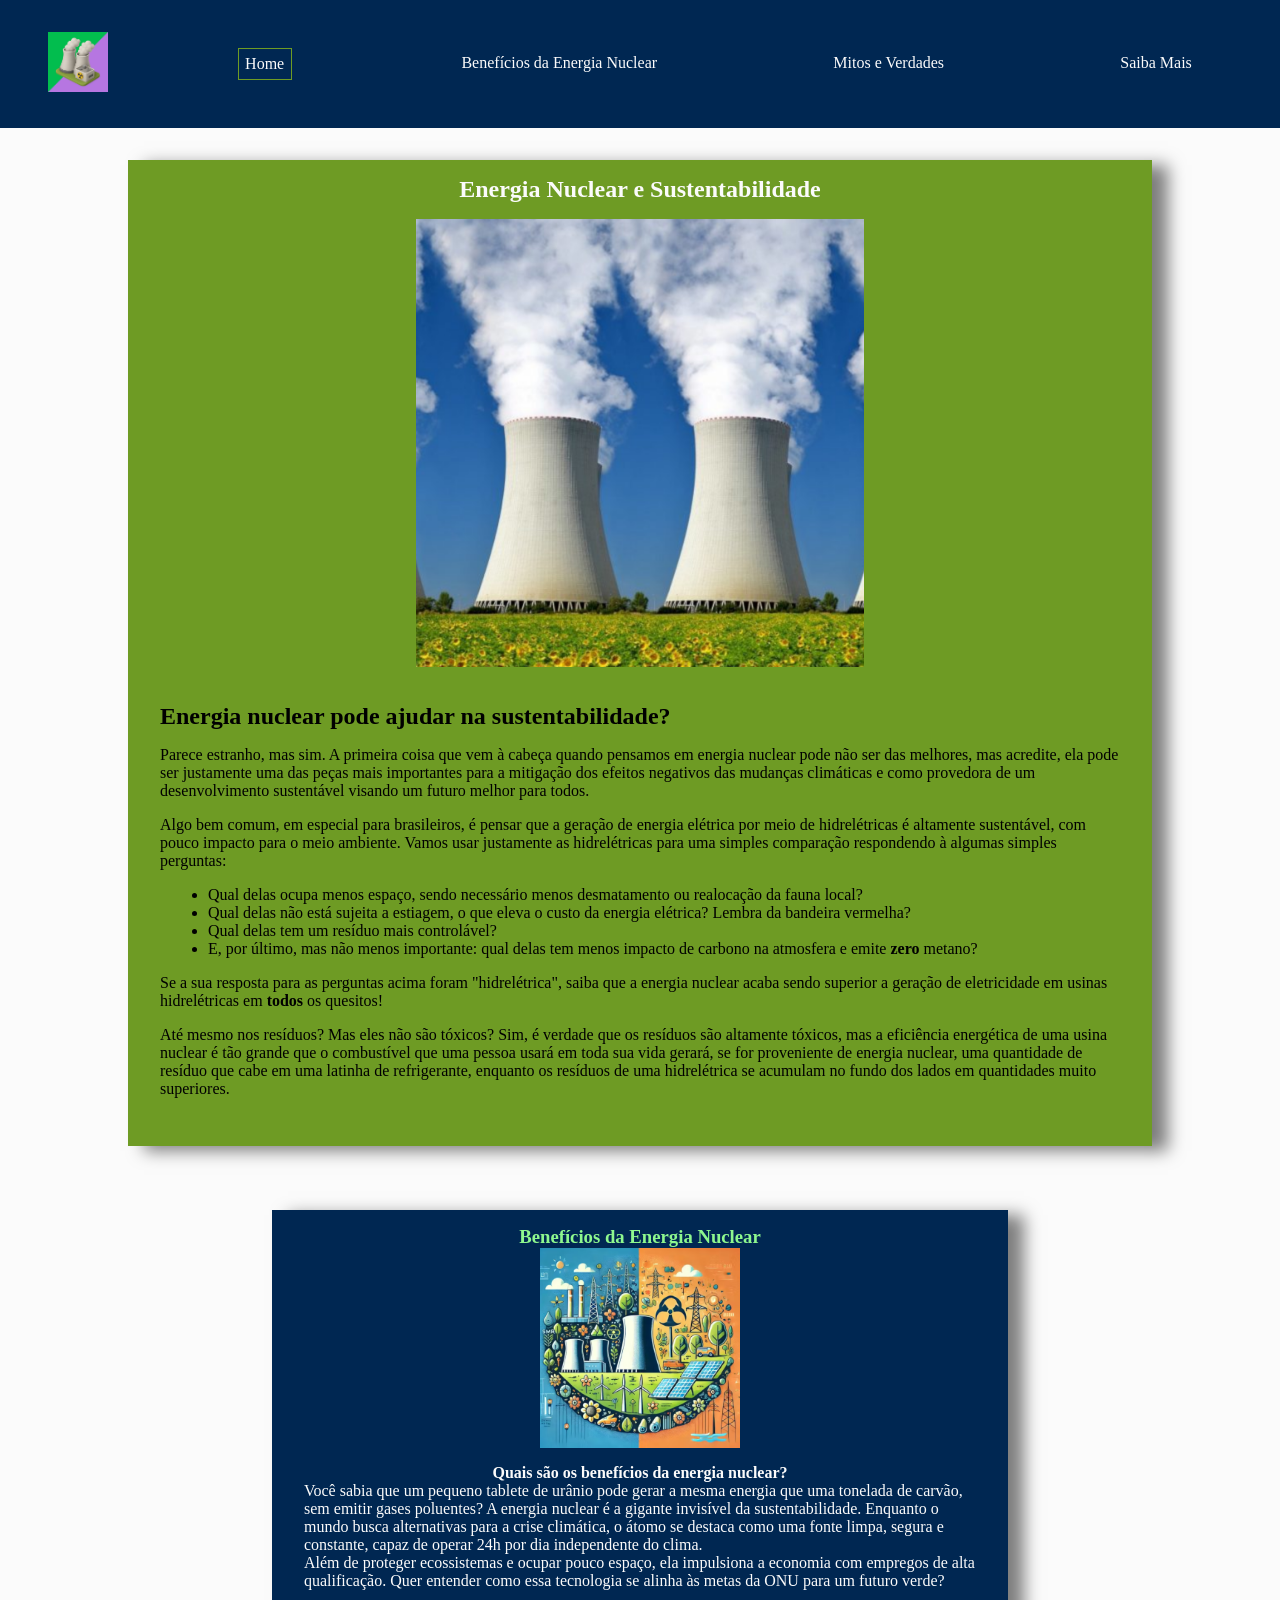
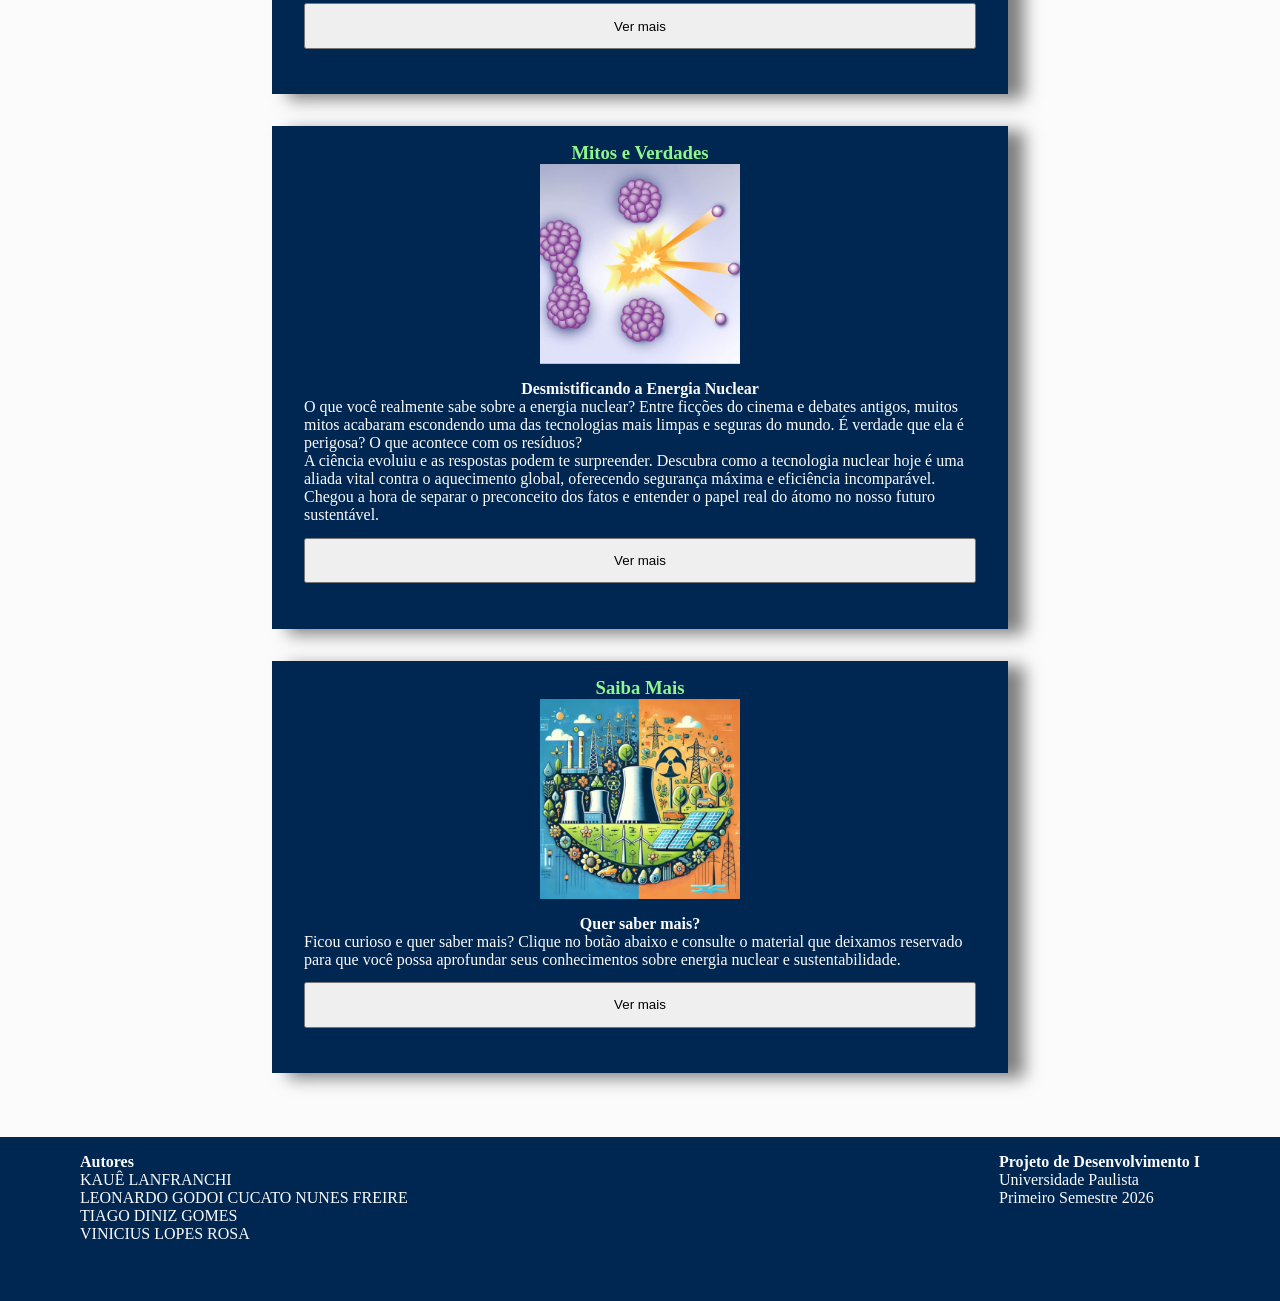
<file: html/index.html>
<!DOCTYPE html>
<html lang="pt-br">

<head>
    <meta charset="UTF-8">
    <meta name="viewport" content="width=device-width, initial-scale=1.0">
    <link rel="stylesheet" href="../styles/index.css">
    <title>Home</title>
</head>

<body>
    <header>
        <div class="logo-container">
            <!--Não esquecer de trocar o alt uma vez que a imagem estiver estabelecida-->
            <a href="./index.html"><img src="../img/logo.png" alt="imagem temporária"></a>
        </div>
        <nav>
            <ul>
                <li class="current-page"><a href="./index.html">Home</a></li>
                <li><a href="./beneficios_energ_nuclear.html">Benefícios da Energia Nuclear</a></li>
                <li><a href="./mitos_verdades.html">Mitos e Verdades</a></li>
                <li><a href="./saiba_mais.html">Saiba Mais</a></li>
            </ul>
        </nav>
    </header>

    <main>
        <section id="hero" class="section-content hero">
            <h1>Energia Nuclear e Sustentabilidade</h1>
            <div class="main-content">
                <div class="image-container">
                    <!--Não esquecer de trocar o alt uma vez que a imagem estiver estabelecida-->
                    <img src="../img/nuke.png" alt="imagem temporária">
                </div>
                <article class="about-the-project">
                    <h2>Energia nuclear pode ajudar na sustentabilidade?</h2>
                    <p>Parece estranho, mas sim. A primeira coisa que vem à cabeça quando pensamos em energia nuclear
                        pode não ser das melhores, mas acredite, ela pode ser justamente uma das peças mais importantes
                        para a mitigação dos efeitos negativos das mudanças climáticas e como provedora de um
                        desenvolvimento sustentável visando um futuro melhor para todos.</p>
                    <p>Algo bem comum, em especial para brasileiros, é pensar que a geração de energia elétrica por meio
                        de hidrelétricas é altamente sustentável, com pouco impacto para o meio ambiente. Vamos usar
                        justamente as hidrelétricas para uma simples comparação respondendo à algumas simples perguntas:
                    </p>
                    <ul>
                        <li>Qual delas ocupa menos espaço, sendo necessário menos desmatamento ou realocação da fauna
                            local?</li>
                        <li>Qual delas não está sujeita a estiagem, o que eleva o custo da energia elétrica? Lembra da
                            bandeira vermelha?</li>
                        <li>Qual delas tem um resíduo mais controlável?</li>
                        <li>E, por último, mas não menos importante: qual delas tem menos impacto de carbono na
                            atmosfera e emite <strong>zero</strong> metano?</li>
                    </ul>
                    <p>Se a sua resposta para as perguntas acima foram "hidrelétrica", saiba que a energia nuclear acaba
                        sendo superior a geração de eletricidade em usinas hidrelétricas em <strong>todos</strong> os
                        quesitos!</p>
                    <p>Até mesmo nos resíduos? Mas eles não são tóxicos? Sim, é verdade que os resíduos são altamente
                        tóxicos, mas a eficiência energética de uma usina nuclear é tão grande que o combustível que uma
                        pessoa usará em toda sua vida gerará, se for proveniente de energia nuclear, uma quantidade de
                        resíduo que cabe em uma latinha de refrigerante, enquanto os resíduos de uma hidrelétrica se
                        acumulam no fundo dos lados em quantidades muito superiores.</p>
                </article>
            </div>
        </section>
        <section class="section-content secoes-intro">
            <article class="intro-subject-cta">
                <h3>Benefícios da Energia Nuclear</h3>
                <div class="content">
                    <div class="image-container">
                        <!--Não esquecer de trocar o alt uma vez que a imagem estiver estabelecida-->
                        <img src="../img/benefits.png" alt="imagem temporaria">
                    </div>
                    <div class="content-intro">
                        <h4>Quais são os benefícios da energia nuclear?</h4>
                        <p>Você sabia que um pequeno tablete de urânio pode gerar a mesma energia que uma tonelada de
                            carvão, sem emitir gases poluentes? A energia nuclear é a gigante invisível da
                            sustentabilidade. Enquanto o mundo busca alternativas para a crise climática, o átomo se
                            destaca como uma fonte limpa, segura e constante, capaz de operar 24h por dia independente
                            do clima.</p>
                        <p>Além de proteger ecossistemas e ocupar pouco espaço, ela impulsiona a economia com empregos
                            de alta qualificação. Quer entender como essa tecnologia se alinha às metas da ONU para um
                            futuro verde?</p>
                        <a class="redirect-link" href="./beneficios_energ_nuclear.html"><button class="btn-ver-mais">Ver
                                mais</button></a>
                    </div>
                </div>
            </article>
            <article class="intro-subject-cta">
                <h3>Mitos e Verdades</h3>
                <div class="content">
                    <div class="image-container">
                        <!--Não esquecer de trocar o alt uma vez que a imagem estiver estabelecida-->
                        <img src="../img/saiba-mais.jpg" alt="imagem temporaria">
                    </div>
                    <div class="content-intro">
                        <h4>Desmistificando a Energia Nuclear</h4>
                        <p>O que você realmente sabe sobre a energia nuclear? Entre ficções do cinema e debates antigos,
                            muitos mitos acabaram escondendo uma das tecnologias mais limpas e seguras do mundo. É
                            verdade que ela é perigosa? O que acontece com os resíduos?</p>
                        <p>A ciência evoluiu e as respostas podem te surpreender. Descubra como a tecnologia nuclear
                            hoje é uma aliada vital contra o aquecimento global, oferecendo segurança máxima e
                            eficiência incomparável. Chegou a hora de separar o preconceito dos fatos e entender o papel
                            real do átomo no nosso futuro sustentável.</p>
                        <a class="redirect-link" href="./mitos_verdades.html"><button class="btn-ver-mais">Ver
                                mais</button></a>
                    </div>
                </div>
            </article>
            <article class="intro-subject-cta">
                <h3>Saiba Mais</h3>
                <div class="content">
                    <div class="image-container">
                        <!--Não esquecer de trocar o alt uma vez que a imagem estiver estabelecida-->
                        <img src="../img/benefits.png" alt="imagem temporaria">
                    </div>
                    <div class="content-intro">
                        <h4>Quer saber mais?</h4>
                        <p>Ficou curioso e quer saber mais? Clique no botão abaixo e consulte o material que deixamos
                            reservado para que você possa aprofundar seus conhecimentos sobre energia nuclear e
                            sustentabilidade.</p>
                        <a class="redirect-link" href="./saiba_mais.html"><button class="btn-ver-mais">Ver
                                mais</button></a>
                    </div>
                </div>
            </article>
        </section>
    </main>

    <footer>
        <section class="footer-element autores">
            <div class="authors-container">
                <h4>Autores</h4>
                <ul>
                    <li>KAUÊ LANFRANCHI</li>
                    <li>LEONARDO GODOI CUCATO NUNES FREIRE</li>
                    <li>TIAGO DINIZ GOMES</li>
                    <li>VINICIUS LOPES ROSA</li>
                </ul>
            </div>
        </section>
        <section class="footer-element universidade">
            <div class="uni-info">
                <h4>Projeto de Desenvolvimento I</h4>
                <p>Universidade Paulista</p>
                <p>Primeiro Semestre 2026</p>
            </div>
        </section>
    </footer>
</body>

</html>
</file>
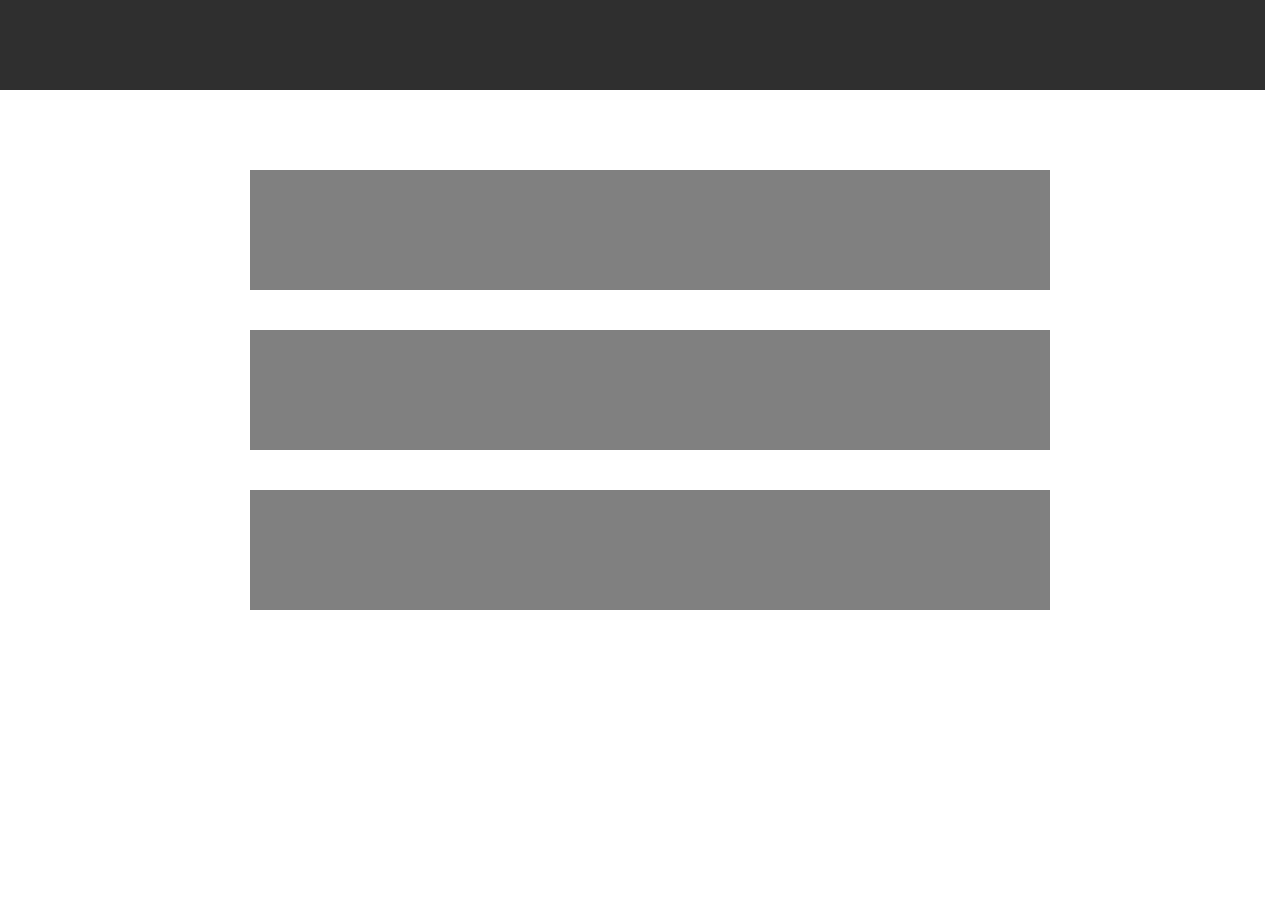
<file: saiba_mais.html>
<!DOCTYPE html>
<html lang="pt-br">
<head>
    <meta charset="UTF-8">
    <meta name="viewport" content="width=device-width, initial-scale=1.0">
    <title>Saiba mais</title>
    <link rel="stylesheet" href="./saibamais_CSS.css"
</head>

    <div class="navegacao"></div>

    <div class="Quadrado1"></div>

    <div class="Quadrado2"></div>

    <div class="Quadrado3"></div>




    </div>
<body>
    
</body>
</html>
</file>
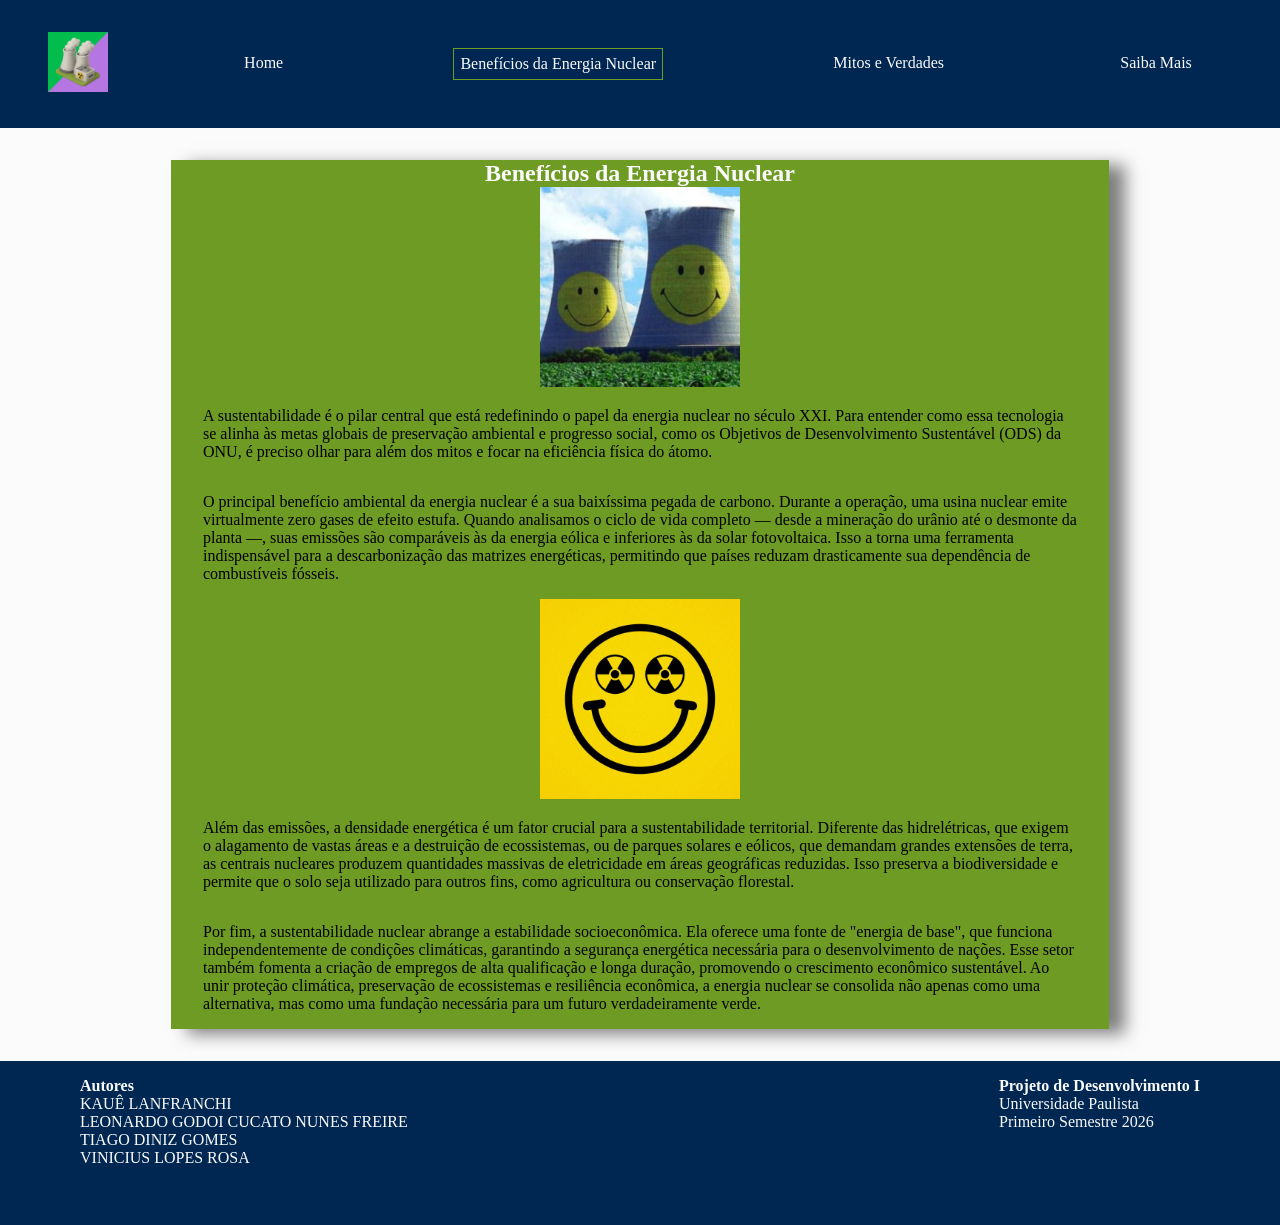
<file: html/beneficios_energ_nuclear.html>
<!DOCTYPE html>
<html lang="pt-br">

<head>
    <meta charset="UTF-8">
    <meta name="viewport" content="width=device-width, initial-scale=1.0">
    <link rel="stylesheet" href="../styles/beneficios_energ.nuclear.css">
    <title>Benefícios</title>
</head>

<body>
    <header>
        <div class="logo-container">
            <!--Não esquecer de trocar o alt uma vez que a imagem estiver estabelecida-->
            <a href="./index.html"><img src="../img/logo.png" alt="imagem temporária"></a>
        </div>
        <nav>
            <ul>
                <li><a href="./index.html">Home</a></li>
                <li class="current-page"><a href="./beneficios_energ_nuclear.html">Benefícios da Energia Nuclear</a>
                </li>
                <li><a href="./mitos_verdades.html">Mitos e Verdades</a></li>
                <li><a href="./saiba_mais.html">Saiba Mais</a></li>
            </ul>
        </nav>
    </header>

    <main>
        <section class="beneficios">
            <h1>Benefícios da Energia Nuclear</h1>
            <div class="image-container">
                <img src="../img/happy.jpg" alt="imagem temporária">
            </div>
            <p>A sustentabilidade é o pilar central que está redefinindo o papel da energia nuclear no século XXI. Para
                entender como essa tecnologia se alinha às metas globais de preservação ambiental e progresso social,
                como os Objetivos de Desenvolvimento Sustentável (ODS) da ONU, é preciso olhar para além dos mitos e
                focar na eficiência física do átomo.</p>
            <p>O principal benefício ambiental da energia nuclear é a sua baixíssima pegada de carbono. Durante a
                operação, uma usina nuclear emite virtualmente zero gases de efeito estufa. Quando analisamos o ciclo de
                vida completo — desde a mineração do urânio até o desmonte da planta —, suas emissões são comparáveis às
                da energia eólica e inferiores às da solar fotovoltaica. Isso a torna uma ferramenta indispensável para
                a descarbonização das matrizes energéticas, permitindo que países reduzam drasticamente sua dependência
                de combustíveis fósseis.</p>
            <div class="image-container">
                <img src="../img/smile.jpg" alt="imagem temporária">
            </div>
            <p>Além das emissões, a densidade energética é um fator crucial para a sustentabilidade territorial.
                Diferente das hidrelétricas, que exigem o alagamento de vastas áreas e a destruição de ecossistemas, ou
                de parques solares e eólicos, que demandam grandes extensões de terra, as centrais nucleares produzem
                quantidades massivas de eletricidade em áreas geográficas reduzidas. Isso preserva a biodiversidade e
                permite que o solo seja utilizado para outros fins, como agricultura ou conservação florestal.</p>
            <p>Por fim, a sustentabilidade nuclear abrange a estabilidade socioeconômica. Ela oferece uma fonte de
                "energia de base", que funciona independentemente de condições climáticas, garantindo a segurança
                energética necessária para o desenvolvimento de nações. Esse setor também fomenta a criação de empregos
                de alta qualificação e longa duração, promovendo o crescimento econômico sustentável. Ao unir proteção
                climática, preservação de ecossistemas e resiliência econômica, a energia nuclear se consolida não
                apenas como uma alternativa, mas como uma fundação necessária para um futuro verdadeiramente verde.</p>
        </section>
    </main>
    <footer>
        <section class="footer-element autores">
            <div class="authors-container">
                <h4>Autores</h4>
                <ul>
                    <li>KAUÊ LANFRANCHI</li>
                    <li>LEONARDO GODOI CUCATO NUNES FREIRE</li>
                    <li>TIAGO DINIZ GOMES</li>
                    <li>VINICIUS LOPES ROSA</li>
                </ul>
            </div>
        </section>
        <section class="footer-element universidade">
            <div class="uni-info">
                <h4>Projeto de Desenvolvimento I</h4>
                <p>Universidade Paulista</p>
                <p>Primeiro Semestre 2026</p>
            </div>
        </section>
    </footer>
</body>

</html>
</file>
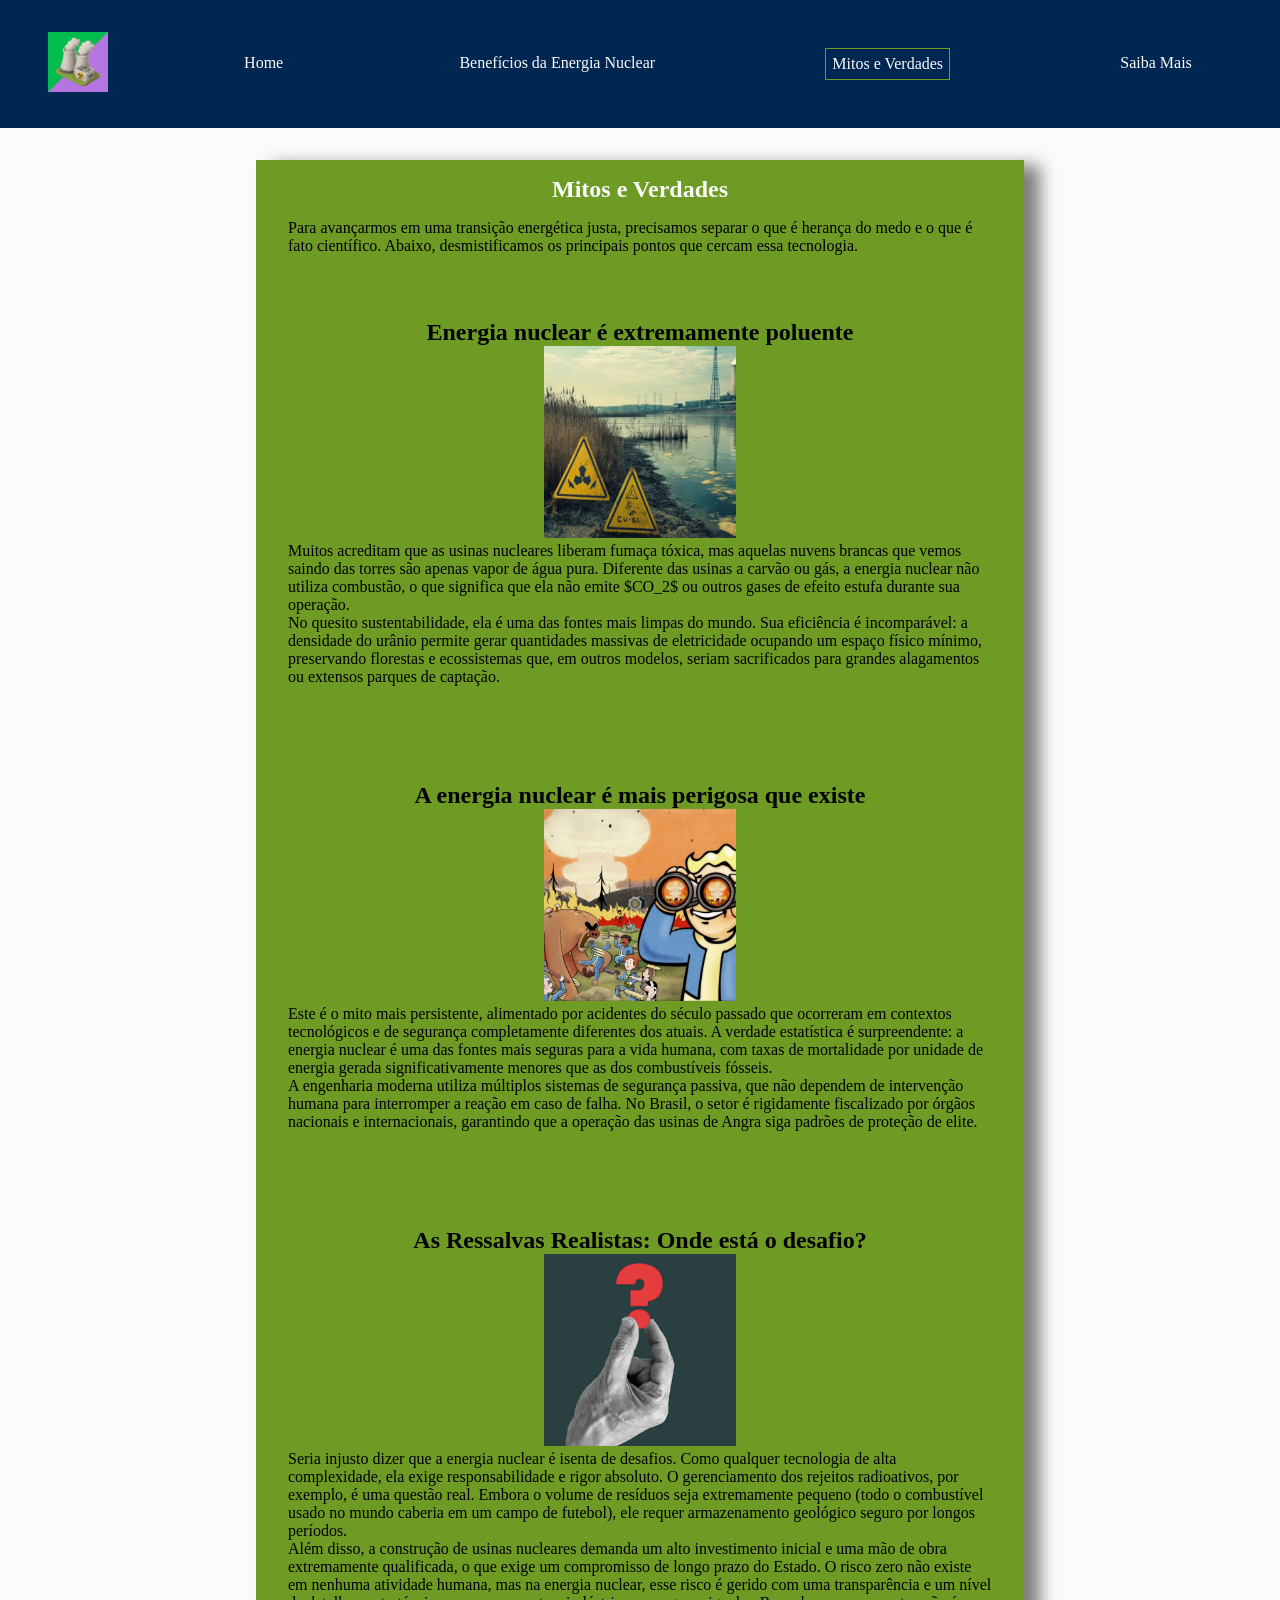
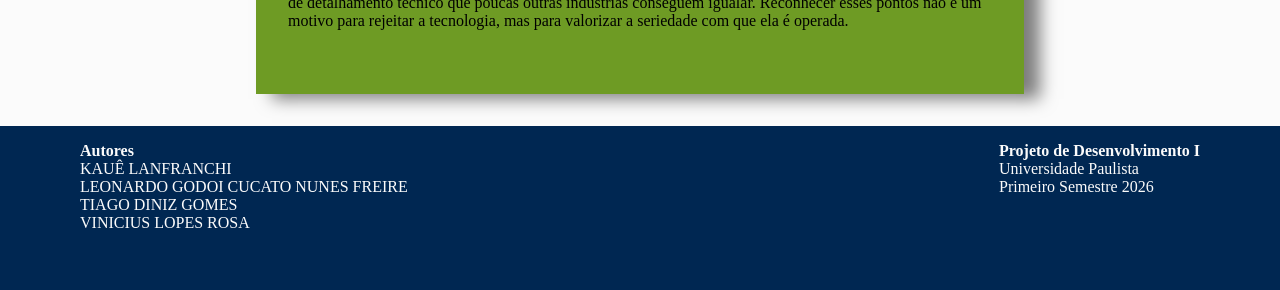
<file: html/mitos_verdades.html>
<!DOCTYPE html>
<html lang="pt-br">

<head>
    <meta charset="UTF-8">
    <meta name="viewport" content="width=device-width, initial-scale=1.0">
    <link rel="stylesheet" href="../styles/mitos_verdades.css">
    <title>Mitos e Verdades</title>
</head>

<body>
    <header>
        <div class="logo-container">
            <!--Não esquecer de trocar o alt uma vez que a imagem estiver estabelecida-->
            <a href="./index.html"><img src="../img/logo.png" alt="imagem temporária"></a>
        </div>
        <nav>
            <ul>
                <li><a href="./index.html">Home</a></li>
                <li><a href="./beneficios_energ_nuclear.html">Benefícios da Energia Nuclear</a></li>
                <li class="current-page"><a href="./mitos_verdades.html">Mitos e Verdades</a></li>
                <li><a href="./saiba_mais.html">Saiba Mais</a></li>
            </ul>
        </nav>
    </header>
    <main>
        <section id="hero" class="section-content hero">
            <h1>Mitos e Verdades</h1>
            <p id="p-inicial">Para avançarmos em uma transição energética justa, precisamos separar o que é herança do
                medo e o que é
                fato científico. Abaixo, desmistificamos os principais pontos que cercam essa tecnologia.</p>
            <div class="main-content">
                <article class="mito">
                    <h2>Energia nuclear é extremamente poluente</h2>
                    <div class="image-container">
                        <!--Não esquecer de trocar o alt uma vez que a imagem estiver estabelecida-->
                        <img src="../img/polluted_river.png" alt="imagem temporária">
                    </div>
                    <p>Muitos acreditam que as usinas nucleares liberam fumaça tóxica, mas aquelas nuvens brancas que
                        vemos saindo das torres são apenas vapor de água pura. Diferente das usinas a carvão ou gás, a
                        energia nuclear não utiliza combustão, o que significa que ela não emite $CO_2$ ou outros gases
                        de efeito estufa durante sua operação.</p>
                    <p>No quesito sustentabilidade, ela é uma das fontes mais limpas do mundo. Sua eficiência é
                        incomparável: a densidade do urânio permite gerar quantidades massivas de eletricidade ocupando
                        um espaço físico mínimo, preservando florestas e ecossistemas que, em outros modelos, seriam
                        sacrificados para grandes alagamentos ou extensos parques de captação.</p>
                </article>
                <article class="mito">
                    <h2>A energia nuclear é mais perigosa que existe</h2>
                    <div class="image-container">
                        <!--Não esquecer de trocar o alt uma vez que a imagem estiver estabelecida-->
                        <img src="../img/fallout.png" alt="imagem temporária">
                    </div>
                    <p>Este é o mito mais persistente, alimentado por acidentes do século passado que ocorreram em
                        contextos tecnológicos e de segurança completamente diferentes dos atuais. A verdade estatística
                        é surpreendente: a energia nuclear é uma das fontes mais seguras para a vida humana, com taxas
                        de mortalidade por unidade de energia gerada significativamente menores que as dos combustíveis
                        fósseis.</p>
                    <p>A engenharia moderna utiliza múltiplos sistemas de segurança passiva, que não dependem de
                        intervenção humana para interromper a reação em caso de falha. No Brasil, o setor é rigidamente
                        fiscalizado por órgãos nacionais e internacionais, garantindo que a operação das usinas de Angra
                        siga padrões de proteção de elite.</p>
                </article>
                <article class="mito">
                    <h2>As Ressalvas Realistas: Onde está o desafio?</h2>
                    <div class="image-container">
                        <!--Não esquecer de trocar o alt uma vez que a imagem estiver estabelecida-->
                        <img src="../img/question.png" alt="imagem temporária">
                    </div>
                    <p>Seria injusto dizer que a energia nuclear é isenta de desafios. Como qualquer tecnologia de alta
                        complexidade, ela exige responsabilidade e rigor absoluto. O gerenciamento dos rejeitos
                        radioativos, por exemplo, é uma questão real. Embora o volume de resíduos seja extremamente
                        pequeno (todo o combustível usado no mundo caberia em um campo de futebol), ele requer
                        armazenamento geológico seguro por longos períodos.</p>
                    <p>Além disso, a construção de usinas nucleares demanda um alto investimento inicial e uma mão de
                        obra extremamente qualificada, o que exige um compromisso de longo prazo do Estado. O risco zero
                        não existe em nenhuma atividade humana, mas na energia nuclear, esse risco é gerido com uma
                        transparência e um nível de detalhamento técnico que poucas outras indústrias conseguem igualar.
                        Reconhecer esses pontos não é um motivo para rejeitar a tecnologia, mas para valorizar a
                        seriedade com que ela é operada.</p>
                </article>
            </div>
        </section>
    </main>
    <footer>
        <section class="footer-element autores">
            <div class="authors-container">
                <h4>Autores</h4>
                <ul>
                    <li>KAUÊ LANFRANCHI</li>
                    <li>LEONARDO GODOI CUCATO NUNES FREIRE</li>
                    <li>TIAGO DINIZ GOMES</li>
                    <li>VINICIUS LOPES ROSA</li>
                </ul>
            </div>
        </section>
        <section class="footer-element universidade">
            <div class="uni-info">
                <h4>Projeto de Desenvolvimento I</h4>
                <p>Universidade Paulista</p>
                <p>Primeiro Semestre 2026</p>
            </div>
        </section>
    </footer>
</body>

</html>
</file>
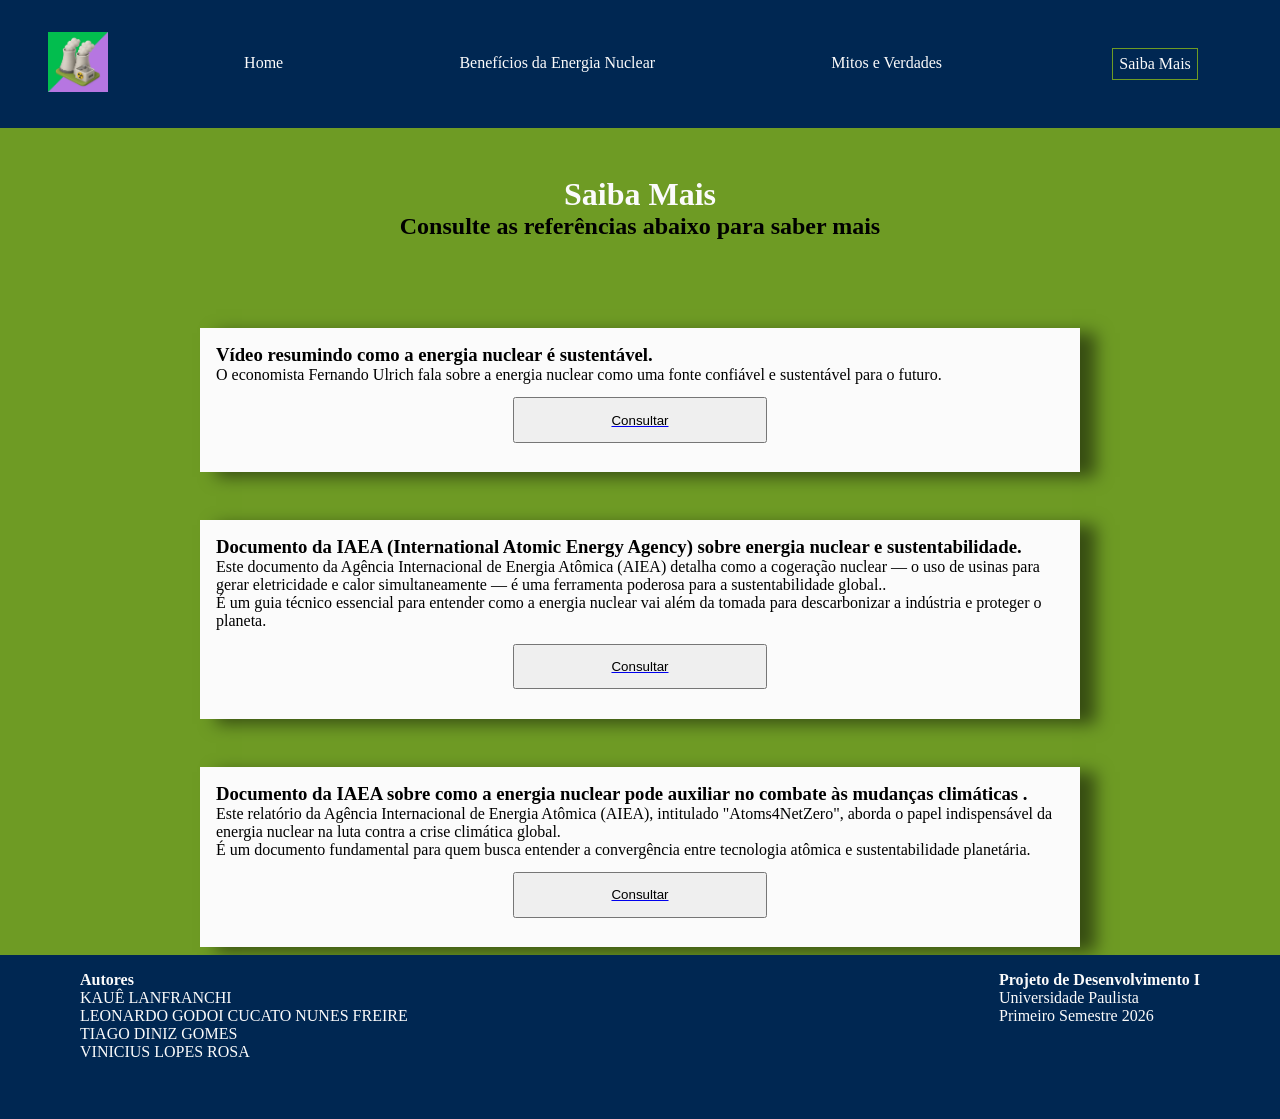
<file: html/saiba_mais.html>
<!DOCTYPE html>
<html lang="pt-br">

<head>
    <meta charset="UTF-8">
    <meta name="viewport" content="width=device-width, initial-scale=1.0">
    <title>Saiba mais</title>
    <link rel="stylesheet" href="../styles/saiba_mais.css">
</head>

<body>
    <header>
        <div class="logo-container">
            <!--Não esquecer de trocar o alt uma vez que a imagem estiver estabelecida-->
            <a href="./index.html"><img src="../img/logo.png" alt="imagem temporária"></a>
        </div>
        <nav>
            <ul>
                <li><a href="./index.html">Home</a></li>
                <li><a href="./beneficios_energ_nuclear.html">Benefícios da Energia Nuclear</a></li>
                <li><a href="./mitos_verdades.html">Mitos e Verdades</a></li>
                <li class="current-page"><a href="./saiba_mais.html">Saiba Mais</a></li>
            </ul>
        </nav>
    </header>

    <main>
        <div class="title-container">
            <h1>Saiba Mais</h1>
            <h2>Consulte as referências abaixo para saber mais</h2>
        </div>
        <section class="saiba-mais">
            <article id="referencia-1" class="referencia">
                <h3>Vídeo resumindo como a energia nuclear é sustentável.</h3>
                <p>O economista Fernando Ulrich fala sobre a energia nuclear como uma fonte confiável e sustentável para
                    o futuro.</p>
                <a href="https://www.youtube.com/watch?v=o_1jywde7Lc" target="_blank"><button
                        class="btn-ver-mais">Consultar</button></a>
            </article>
        </section>
        <section class="saiba-mais">
            <article id="referencia-1" class="referencia">
                <h3>Documento da IAEA (International Atomic Energy Agency) sobre energia nuclear e sustentabilidade.
                </h3>
                <p>Este documento da Agência Internacional de Energia Atômica (AIEA) detalha como a cogeração nuclear —
                    o uso de usinas para gerar eletricidade e calor simultaneamente — é uma ferramenta poderosa para a
                    sustentabilidade global..</p>
                <p>É um guia técnico essencial para entender como a energia nuclear vai além da tomada para
                    descarbonizar a indústria e proteger o planeta.</p>
                <a href="https://www.iaea.org/publications/15488/nuclear-cogeneration-for-climate-change-mitigation-and-sustainable-development-goals"
                    target="_blank"><button class="btn-ver-mais">Consultar</button></a>
            </article>
        </section>
        <section class="saiba-mais">
            <article id="referencia-1" class="referencia">
                <h3>Documento da IAEA sobre como a energia nuclear pode auxiliar no combate às mudanças climáticas .
                </h3>
                <p>Este relatório da Agência Internacional de Energia Atômica (AIEA), intitulado "Atoms4NetZero", aborda
                    o papel indispensável da energia nuclear na luta contra a crise climática global.</p>
                <p>É um documento fundamental para quem busca entender a convergência entre tecnologia atômica e
                    sustentabilidade planetária.</p>
                <a href="https://www.iaea.org/publications/15881/climate-change-and-the-role-of-nuclear-power-atoms4netzero"
                    target="_blank"><button class="btn-ver-mais">Consultar</button></a>
            </article>
        </section>

    </main>

    <footer>
        <section class="footer-element autores">
            <div class="authors-container">
                <h4>Autores</h4>
                <ul>
                    <li>KAUÊ LANFRANCHI</li>
                    <li>LEONARDO GODOI CUCATO NUNES FREIRE</li>
                    <li>TIAGO DINIZ GOMES</li>
                    <li>VINICIUS LOPES ROSA</li>
                </ul>
            </div>
        </section>
        <section class="footer-element universidade">
            <div class="uni-info">
                <h4>Projeto de Desenvolvimento I</h4>
                <p>Universidade Paulista</p>
                <p>Primeiro Semestre 2026</p>
            </div>
        </section>
    </footer>

</body>

</html>
</file>
<file: styles/index.css>
/*Reset do body*/
* {
  margin: 0;
  padding: 0;
  box-sizing: border-box;
}

/* Definições de variáveis */

:root {
  --primary-color: #6e9b24;
  --secondary-color: #fbfbfb;
  --tertiary-color: #002752;
  background-color: var(--secondary-color);
}

/*Estilos do Header e Navbar*/
header {
  background-color: var(--tertiary-color);
  height: 128px;
  display: flex;
  align-items: center;
}

header .logo-container img {
  margin: 3em;
  width: 60px;
}

nav {
  width: 100%;
}

nav ul {
  list-style: none;
  display: flex;
  justify-content: space-around;
}

nav ul li {
  padding: 0.4em;
}

li a {
  color: var(--secondary-color);
  text-decoration: none;
}

li a:hover {
  color: var(--primary-color);
}

li a:active {
  color: rgb(250, 124, 124);
}

li.current-page {
  border: 1px solid var(--primary-color);
}

/*Estilos da página index.html*/
.section-content {
  margin: 2em auto;
  width: 60%;
  display: flex;
  flex-direction: column;
  padding: 1em;
}

#hero {
  width: 80%;
  background-color: var(--primary-color);
  box-shadow: 1em 0.3em 1em rgba(0, 0, 0, 0.5);
}

#hero h1 {
  text-align: center;
  color: var(--secondary-color);
}

#hero .main-content {
  display: flex;
  align-items: center;
}

.main-content img {
  width: 480px;
  padding: 1em;
}

.about-the-project {
  padding: 1em;
}
.about-the-project p {
  margin: 1em auto;
}

.about-the-project ul {
  padding: 0 3em;
}

.secoes-intro .intro-subject-cta {
  margin: 1em auto;
  padding: 1em;
  color: rgb(142, 248, 142);
  background-color: var(--tertiary-color);
  box-shadow: 1em 0.3em 1em rgba(0, 0, 0, 0.5);
  display: flex;
  flex-direction: column;
  align-items: center;
}

.intro-subject-cta .content {
  color: var(--secondary-color);
  display: flex;
}

.content-intro {
  display: flex;
  flex-direction: column;
  padding: 1em;
}

.content-intro h4 {
  text-align: center;
}

.content .image-container {
  display: flex;
  flex-direction: column;
  justify-content: center;
  align-items: center;
}

.content .image-container img {
  width: 200px;
}

.redirect-link {
  width: 100%;
  margin: auto;
  display: inline-block !important;
}

.btn-ver-mais {
  margin: 1em auto !important;
  padding: 1em;
  width: 100% !important;
  cursor: pointer;
}

a {
  text-decoration: none;
  color: black;
}

/*Estilos Footer*/

footer {
  height: 164px;
  background-color: var(--tertiary-color);
  color: var(--secondary-color);
  padding: 1em;
  display: flex;
  justify-content: space-between;
}

footer .footer-element {
  margin: 0 4em;
}

footer .authors-container ul {
  list-style: none;
}

@media (max-width: 1500px) {
  #hero .main-content {
    display: flex;
    flex-direction: column;
    align-items: center;
  }
}

@media (max-width: 1300px) {
  article.intro-subject-cta .content {
    display: flex;
    flex-direction: column;
  }

  .btn-ver-mais {
    margin: 1em auto;
    padding: 1em;
    width: 60%;
    cursor: pointer;
  }
}
</file>
<file: saibamais_CSS.css>
div{

}

body {
    background-color: white;
}


.navegacao{
    width: 1265px;
    height: 90px;
    background-color: rgb(47, 47, 47);
    position: absolute;
    top: 0px;
    left: 0px;



}


.Quadrado1{

    width: 800px;
    height: 120px;
    background-color: gray;
    position: absolute;
    left: 250px;
    top: 170px;
}

.Quadrado2{

    width: 800px;
    height: 120px;
    background-color: gray;
    position: absolute;
    left: 250px;
    top: 330px;
}

.Quadrado3 {

    width: 800px;
    height: 120px;
    background-color: gray;
    position: absolute;
    left: 250px;
    top: 490px;

}
</file>
<file: styles/beneficios_energ.nuclear.css>
* {
  margin: 0;
  padding: 0;
  box-sizing: border-box;
}

/* Definições de variáveis */

:root {
  --primary-color: #6e9b24;
  --secondary-color: #fbfbfb;
  --tertiary-color: #002752;
  background-color: var(--secondary-color);
}

/*Estilos da página*/

header {
  background-color: var(--tertiary-color);
  height: 128px;
  display: flex;
  align-items: center;
}

header .logo-container img {
  margin: 3em;
  width: 60px;
}

nav {
  width: 100%;
}

nav ul {
  list-style: none;
  display: flex;
  justify-content: space-around;
}

nav ul li {
  padding: 0.4em;
}

li a {
  color: var(--secondary-color);
  text-decoration: none;
}

li a:hover {
  color: var(--primary-color);
}

li a:active {
  color: rgb(250, 124, 124);
}

li.current-page {
  border: 1px solid var(--primary-color);
}

/*Estilos da página*/

main {
  margin: 2em;
}

.beneficios {
  display: flex;
  flex-direction: column;
  align-items: center;
  background-color: var(--primary-color);
  margin: auto;
  width: 938px;
  box-shadow: 1em 0.3em 1em rgba(0, 0, 0, 0.5);
}

.beneficios p {
  margin: 1em 2em;
}

.beneficios h1 {
  color: var(--secondary-color);
  text-align: center;
}

.beneficios .image-container img {
  width: 200px;
}

/*Estilos Footer*/

footer {
  height: 164px;
  background-color: var(--tertiary-color);
  color: var(--secondary-color);
  padding: 1em;
  display: flex;
  justify-content: space-between;
}

footer .footer-element {
  margin: 0 4em;
}

footer .authors-container ul {
  list-style: none;
}

@media (max-width: 1200px) {
  section.beneficios {
    width: 70%;
  }
  #hero .main-content {
    display: flex;
    flex-direction: column;
    align-items: center;
  }
}
</file>
<file: styles/mitos_verdades.css>
/*Reset do body*/
* {
  margin: 0;
  padding: 0;
  box-sizing: border-box;
}

/* Definições de variáveis */

:root {
  --primary-color: #6e9b24;
  --secondary-color: #fbfbfb;
  --tertiary-color: #002752;
  background-color: var(--secondary-color);
}

/*Estilos do Header e Navbar*/
header {
  background-color: var(--tertiary-color);
  height: 128px;
  display: flex;
  align-items: center;
}

header .logo-container img {
  margin: 3em;
  width: 60px;
}

nav {
  width: 100%;
}

nav ul {
  list-style: none;
  display: flex;
  justify-content: space-around;
}

nav ul li {
  padding: 0.4em;
}

li a {
  color: var(--secondary-color);
  text-decoration: none;
}

li a:hover {
  color: var(--primary-color);
}

li a:active {
  color: rgb(250, 124, 124);
}

li.current-page {
  border: 1px solid var(--primary-color);
}

/*Estilos da página inde.html*/
.section-content {
  margin: 2em auto;
  width: 60%;
  display: flex;
  flex-direction: column;
  padding: 1em;
}

#hero {
  width: 60%;
  background-color: var(--primary-color);
  box-shadow: 1em 0.3em 1em rgba(0, 0, 0, 0.5);
}

#hero h1 {
  text-align: center;
  color: var(--secondary-color);
}

#hero .main-content {
  display: flex;
  flex-direction: column;
}

#p-inicial {
  padding: 1em;
}

.main-content img {
  width: 500px;
}

.mito {
  margin: 2em auto;
  padding: 1em;
}

.mito h2 {
  text-align: center;
}

.mito .image-container {
  text-align: center;
}

.image-container img {
  width: 12em;
}

/*Estilos Footer*/

footer {
  height: 164px;
  background-color: var(--tertiary-color);
  color: var(--secondary-color);
  padding: 1em;
  display: flex;
  justify-content: space-between;
}

footer .footer-element {
  margin: 0 4em;
}

footer .authors-container ul {
  list-style: none;
}
</file>
<file: styles/saiba_mais.css>
* {
  margin: 0;
  padding: 0;
  box-sizing: border-box;
}

/* Definições de variáveis */

:root {
  --primary-color: #6e9b24;
  --secondary-color: #fbfbfb;
  --tertiary-color: #002752;
  background-color: var(--secondary-color);
}

/*Estilos do Header*/

header {
  background-color: var(--tertiary-color);
  height: 128px;
  display: flex;
  align-items: center;
}

header .logo-container img {
  margin: 3em;
  width: 60px;
}

nav {
  width: 100%;
}

nav ul {
  list-style: none;
  display: flex;
  justify-content: space-around;
}

nav ul li {
  padding: 0.4em;
}

li a {
  color: var(--secondary-color);
  text-decoration: none;
}

li a:hover {
  color: var(--primary-color);
}

li a:active {
  color: rgb(250, 124, 124);
}

li.current-page {
  border: 1px solid var(--primary-color);
}

/*Estilos da section e dos artigos*/

main {
  background-color: var(--primary-color);
}

.title-container {
  padding: 3em;
}

h1 {
  color: var(--secondary-color);
}

h1,
h2 {
  text-align: center;
}

section.saiba-mais {
  padding: 0.5em;
  width: 1300px;
  margin: auto;
}

section.saiba-mais .referencia {
  background-color: var(--secondary-color);
  box-shadow: 1em 0.3em 1em rgba(0, 0, 0, 0.5);
  margin: 2em auto 0 auto;
  padding: 1em;
}

article:last-child {
  margin: 2em auto 0 auto;
}

article.referencia button {
  display: block;
}

.btn-ver-mais {
  margin: 1em auto;
  padding: 1em;
  width: 30%;
  cursor: pointer;
}

.btn-ver-mais a {
  text-decoration: none;
  color: black;
}

/*Estilos Footer*/

footer {
  height: 164px;
  background-color: var(--tertiary-color);
  color: var(--secondary-color);
  padding: 1em;
  display: flex;
  justify-content: space-between;
}

footer .footer-element {
  margin: 0 4em;
}

footer .authors-container ul {
  list-style: none;
}

@media (max-width: 1400px) {
  section.saiba-mais {
    width: 70%;
  }
}

@media (max-width: 1000px) {
  .referencia {
    text-align: center;
  }
}
</file>
